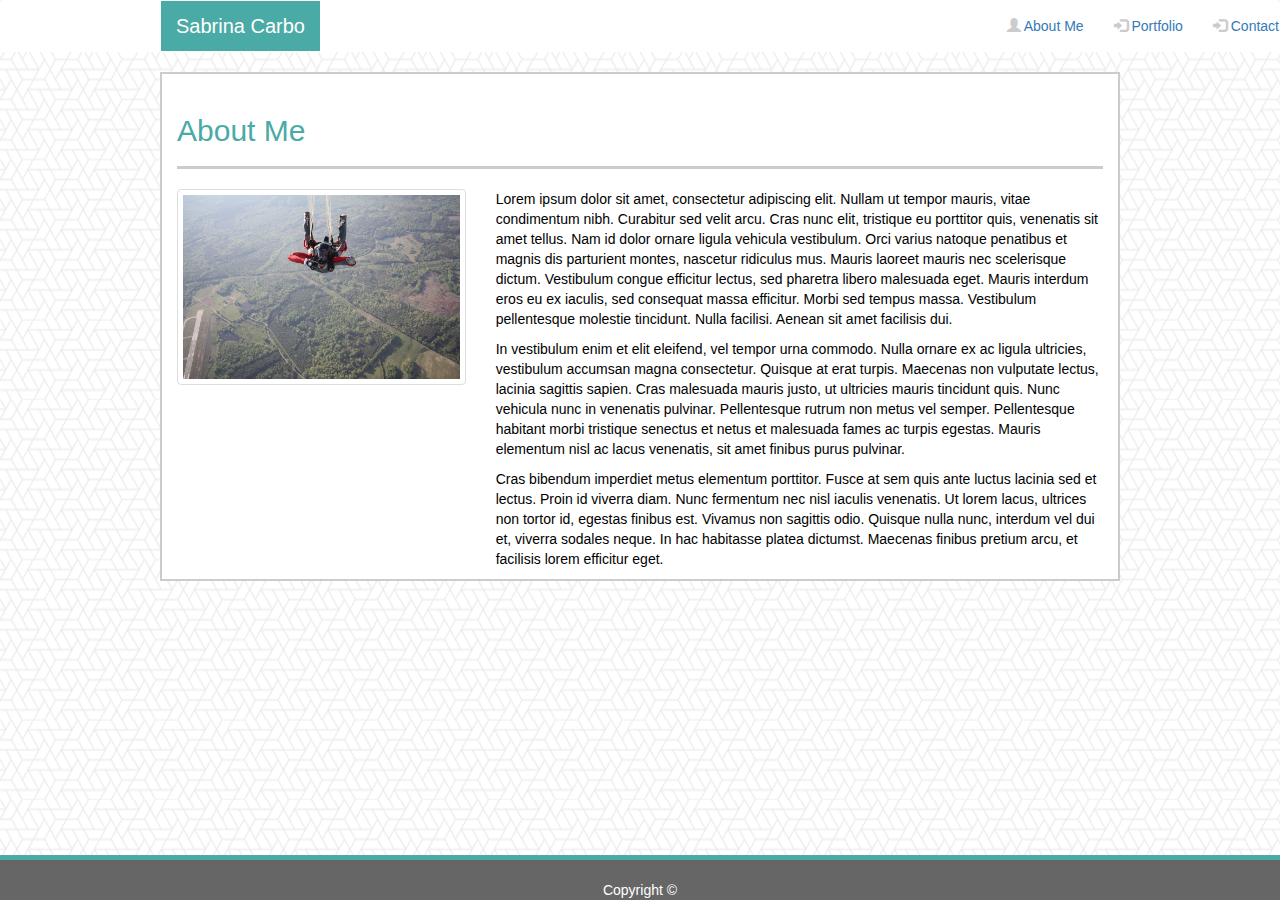
<file: index.html>
<!DOCTYPE html>
<html lang="en">

<head>
    <meta charset="utf-8" />
    <meta http-equiv="X-UA-Compatible" content="IE=edge">
    <title>Sabrina Carbo</title>
    <meta name="viewport" content="width=device-width, initial-scale=1">
    <link rel="stylesheet" href="https://maxcdn.bootstrapcdn.com/bootstrap/3.3.7/css/bootstrap.min.css">
    <script src="https://code.jquery.com/jquery-3.3.1.slim.min.js" integrity="sha384-q8i/X+965DzO0rT7abK41JStQIAqVgRVzpbzo5smXKp4YfRvH+8abtTE1Pi6jizo" crossorigin="anonymous"></script>
    <script src="https://cdnjs.cloudflare.com/ajax/libs/popper.js/1.14.3/umd/popper.min.js" integrity="sha384-ZMP7rVo3mIykV+2+9J3UJ46jBk0WLaUAdn689aCwoqbBJiSnjAK/l8WvCWPIPm49" crossorigin="anonymous"></script>
    <script src="https://stackpath.bootstrapcdn.com/bootstrap/4.1.1/js/bootstrap.min.js" integrity="sha384-smHYKdLADwkXOn1EmN1qk/HfnUcbVRZyYmZ4qpPea6sjB/pTJ0euyQp0Mk8ck+5T" crossorigin="anonymous"></script><link rel="stylesheet" type="text/css" media="screen" href="assets/css/style.css" />
</head>

<body>
    <header>
        <nav class="navbar">
            <div class="navbar-header">
                <a class="navbar-brand">Sabrina Carbo</a>
            </div>
            <ul class="nav navbar-nav navbar-right">
                <li>
                    <a href="index.html">
                        <span class="glyphicon glyphicon-user"></span> About Me</a>
                </li>
                <li>
                    <a href="portfolio.html">
                        <span class="glyphicon glyphicon-log-in"></span> Portfolio</a>
                </li>
                <li>
                    <a href="contact.html">
                        <span class="glyphicon glyphicon-log-in"></span> Contact</a>
                </li>
            </ul>
            </div>
        </nav>
    </header>
    <div class="container">

        <div class="row">
            <div class="col-sm-12">
                <div class="page-header">
                    <h2>About Me</h2>
                </div>
            </div>
        </div>

        <div class="row">
            <div class="col-sm-4">
                <img id="index-img" src="assets/images/opening.jpg" alt="Skydiving" class="img-thumbnail">
            </div>
            <div class="col-sm-8">
                <p>Lorem ipsum dolor sit amet, consectetur adipiscing elit. Nullam ut tempor mauris, vitae condimentum nibh.
                    Curabitur sed velit arcu. Cras nunc elit, tristique eu porttitor quis, venenatis sit amet tellus. Nam
                    id dolor ornare ligula vehicula vestibulum. Orci varius natoque penatibus et magnis dis parturient montes,
                    nascetur ridiculus mus. Mauris laoreet mauris nec scelerisque dictum. Vestibulum congue efficitur lectus,
                    sed pharetra libero malesuada eget. Mauris interdum eros eu ex iaculis, sed consequat massa efficitur.
                    Morbi sed tempus massa. Vestibulum pellentesque molestie tincidunt. Nulla facilisi. Aenean sit amet facilisis
                    dui.
                </p>

                <p>In vestibulum enim et elit eleifend, vel tempor urna commodo. Nulla ornare ex ac ligula ultricies, vestibulum
                    accumsan magna consectetur. Quisque at erat turpis. Maecenas non vulputate lectus, lacinia sagittis sapien.
                    Cras malesuada mauris justo, ut ultricies mauris tincidunt quis. Nunc vehicula nunc in venenatis pulvinar.
                    Pellentesque rutrum non metus vel semper. Pellentesque habitant morbi tristique senectus et netus et
                    malesuada fames ac turpis egestas. Mauris elementum nisl ac lacus venenatis, sit amet finibus purus pulvinar.
                </p>

                <p>Cras bibendum imperdiet metus elementum porttitor. Fusce at sem quis ante luctus lacinia sed et lectus. Proin
                    id viverra diam. Nunc fermentum nec nisl iaculis venenatis. Ut lorem lacus, ultrices non tortor id, egestas
                    finibus est. Vivamus non sagittis odio. Quisque nulla nunc, interdum vel dui et, viverra sodales neque.
                    In hac habitasse platea dictumst. Maecenas finibus pretium arcu, et facilisis lorem efficitur eget.
                </p>
            </div>
        </div>
    </div>
    <div class="row before">
        <div class="col-sm-12">
            <footer>
                <p>Copyright &copy;</p>
            </footer>
        </div>
    </div>

</body>

</html>
</file>
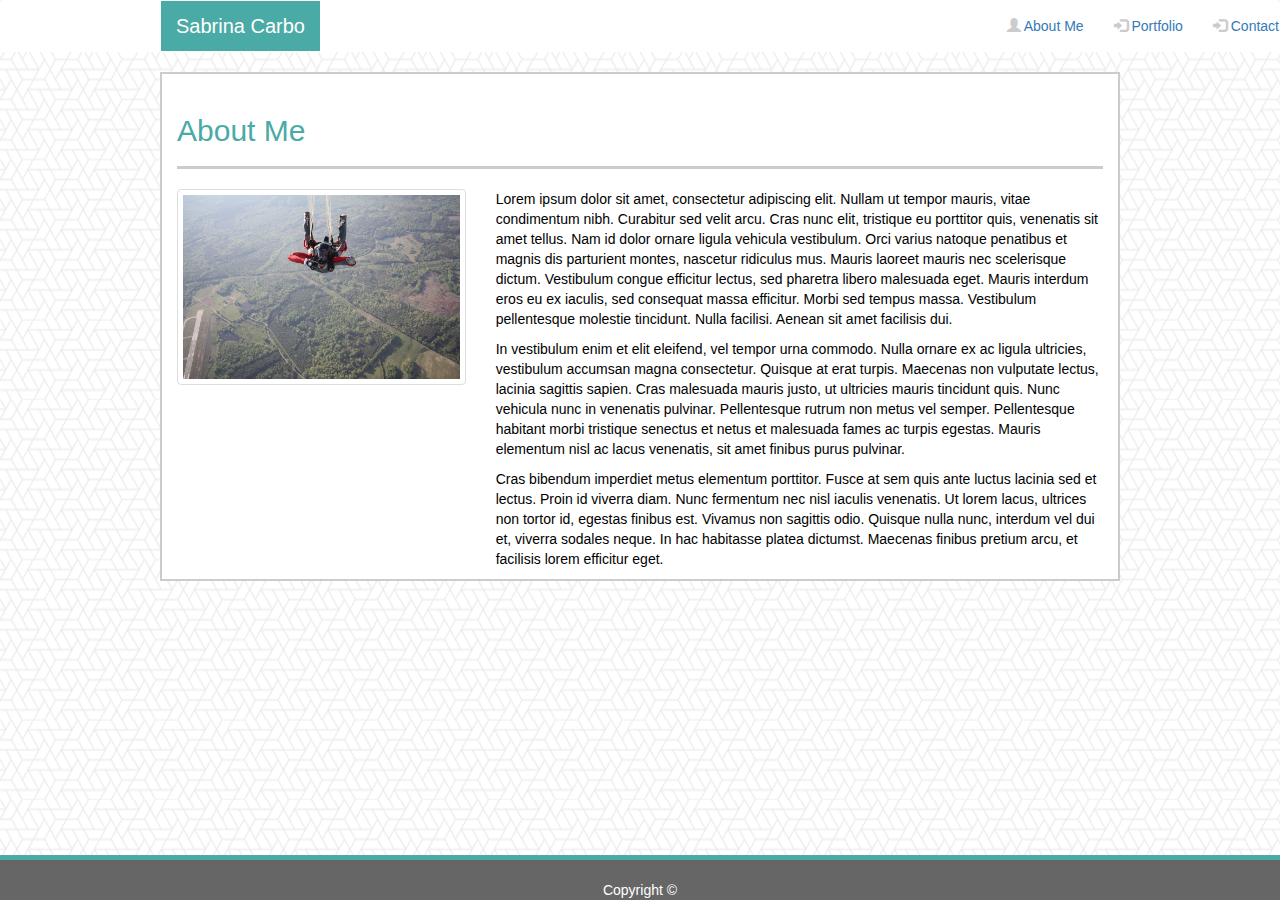
<file: BSindex.html>
<!DOCTYPE html>
<html lang="en">

<head>
    <meta charset="utf-8" />
    <meta http-equiv="X-UA-Compatible" content="IE=edge">
    <title>Sabrina Carbo</title>
    <meta name="viewport" content="width=device-width, initial-scale=1">
    <link rel="stylesheet" href="https://maxcdn.bootstrapcdn.com/bootstrap/3.3.7/css/bootstrap.min.css">
    <script src="https://ajax.googleapis.com/ajax/libs/jquery/3.3.1/jquery.min.js"></script>
    <script src="https://maxcdn.bootstrapcdn.com/bootstrap/3.3.7/js/bootstrap.min.js"></script>
    <link rel="stylesheet" type="text/css" media="screen" href="assets/css/style.css" />
</head>

<body>
    <header>
        <nav class="navbar">
            <div class="navbar-header">
                <a class="navbar-brand">Sabrina Carbo</a>
            </div>
            <ul class="nav navbar-nav navbar-right">
                <li>
                    <a href="BSindex.html">
                        <span class="glyphicon glyphicon-user"></span> About Me</a>
                </li>
                <li>
                    <a href="portfolio.html">
                        <span class="glyphicon glyphicon-log-in"></span> Portfolio</a>
                </li>
                <li>
                    <a href="contact.html">
                        <span class="glyphicon glyphicon-log-in"></span> Contact</a>
                </li>
            </ul>
            </div>
        </nav>
    </header>
    <div class="container">

        <div class="row">
            <div class="col-lg-12">
                <div class="page-header">
                    <h2>About Me</h2>
                </div>
            </div>
        </div>

        <div class="row">
            <div class="col-lg-4">
                <img id="index-img" src="assets/images/opening.jpg" alt="Skydiving" class="img-thumbnail">
            </div>
            <div class="col-lg-8">
                <p>Lorem ipsum dolor sit amet, consectetur adipiscing elit. Nullam ut tempor mauris, vitae condimentum nibh.
                    Curabitur sed velit arcu. Cras nunc elit, tristique eu porttitor quis, venenatis sit amet tellus. Nam
                    id dolor ornare ligula vehicula vestibulum. Orci varius natoque penatibus et magnis dis parturient montes,
                    nascetur ridiculus mus. Mauris laoreet mauris nec scelerisque dictum. Vestibulum congue efficitur lectus,
                    sed pharetra libero malesuada eget. Mauris interdum eros eu ex iaculis, sed consequat massa efficitur.
                    Morbi sed tempus massa. Vestibulum pellentesque molestie tincidunt. Nulla facilisi. Aenean sit amet facilisis
                    dui.
                </p>

                <p>In vestibulum enim et elit eleifend, vel tempor urna commodo. Nulla ornare ex ac ligula ultricies, vestibulum
                    accumsan magna consectetur. Quisque at erat turpis. Maecenas non vulputate lectus, lacinia sagittis sapien.
                    Cras malesuada mauris justo, ut ultricies mauris tincidunt quis. Nunc vehicula nunc in venenatis pulvinar.
                    Pellentesque rutrum non metus vel semper. Pellentesque habitant morbi tristique senectus et netus et
                    malesuada fames ac turpis egestas. Mauris elementum nisl ac lacus venenatis, sit amet finibus purus pulvinar.
                </p>

                <p>Cras bibendum imperdiet metus elementum porttitor. Fusce at sem quis ante luctus lacinia sed et lectus. Proin
                    id viverra diam. Nunc fermentum nec nisl iaculis venenatis. Ut lorem lacus, ultrices non tortor id, egestas
                    finibus est. Vivamus non sagittis odio. Quisque nulla nunc, interdum vel dui et, viverra sodales neque.
                    In hac habitasse platea dictumst. Maecenas finibus pretium arcu, et facilisis lorem efficitur eget.
                </p>
            </div>
        </div>
    </div>
    <div class="row before">
        <div class="col-lg-12">
            <footer>
                <p>Copyright &copy;</p>
            </footer>
        </div>
    </div>

</body>

</html>
</file>
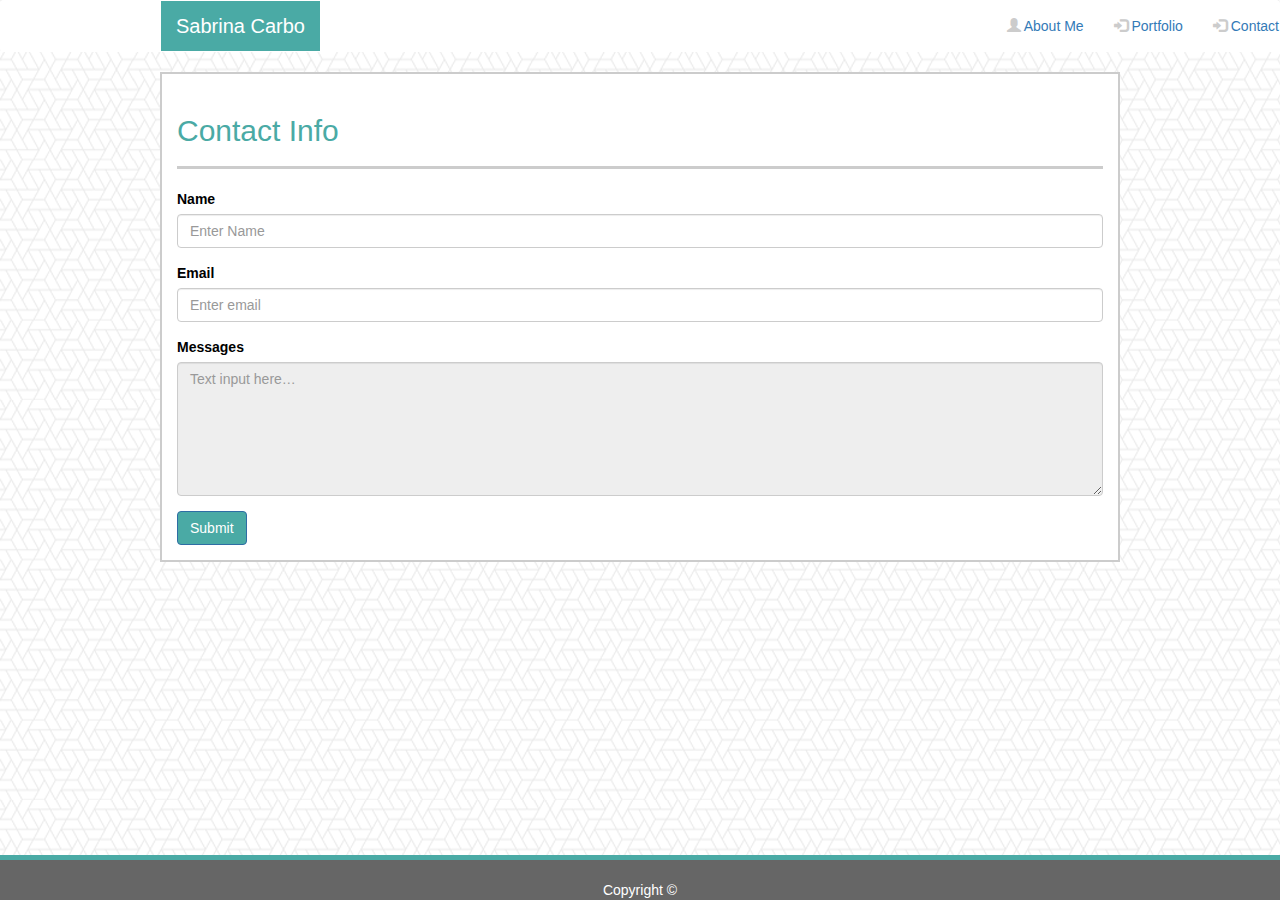
<file: contact.html>
<!DOCTYPE html>
<html lang="en">

<head>
    <meta charset="utf-8" />
    <meta http-equiv="X-UA-Compatible" content="IE=edge">
    <title>Sabrina Carbo</title>
    <meta name="viewport" content="width=device-width, initial-scale=1">
    <link rel="stylesheet" href="https://maxcdn.bootstrapcdn.com/bootstrap/3.3.7/css/bootstrap.min.css">
    <script src="https://ajax.googleapis.com/ajax/libs/jquery/3.3.1/jquery.min.js"></script>
    <script src="https://maxcdn.bootstrapcdn.com/bootstrap/3.3.7/js/bootstrap.min.js"></script>
    <link rel="stylesheet" type="text/css" media="screen" href="assets/css/style.css" />
</head>

<body>
    <header>
        <nav class="navbar">
            <div class="navbar-header">
                <a class="navbar-brand">Sabrina Carbo</a>
            </div>
            <ul class="nav navbar-nav navbar-right">
                <li>
                    <a href="index.html">
                        <span class="glyphicon glyphicon-user"></span> About Me</a>
                </li>
                <li>
                    <a href="portfolio.html">
                        <span class="glyphicon glyphicon-log-in"></span> Portfolio</a>
                </li>
                <li>
                    <a href="contact.html">
                        <span class="glyphicon glyphicon-log-in"></span> Contact</a>
                </li>
            </ul>
            </div>
        </nav>
    </header>

    <div class="container">

        <div class="row">
            <div class="col-sm-12">
                <div class="page-header">
                    <h2>Contact Info</h2>
                </div>
            </div>
        </div>

        <form>
            <div class="form-group">
                <label>Name</label>
                <input class="form-control" type="text" placeholder="Enter Name">
            </div>
            <div class="form-group">
                <label>Email</label>
                <input type="email" class="form-control" id="exampleInputEmail1" aria-describedby="emailHelp" placeholder="Enter email">
            </div>
            <div class="form-group form-check">
                <label class="form-check-label" for="exampleCheck1">Messages</label>
                <textarea class="form-control" type="text" placeholder="Text input here…" readonly rows="6" cols="50"></textarea>
            </div>
            <div class="form-group">
                <button type="submit" class="btn btn-primary">Submit</button>
            </div>
        </form>
    </div>

    <div class="row before">
        <div class="col-sm-12">
            <footer>
                <p>Copyright &copy;</p>
            </footer>
        </div>
    </div>
</body>

</html>
</file>
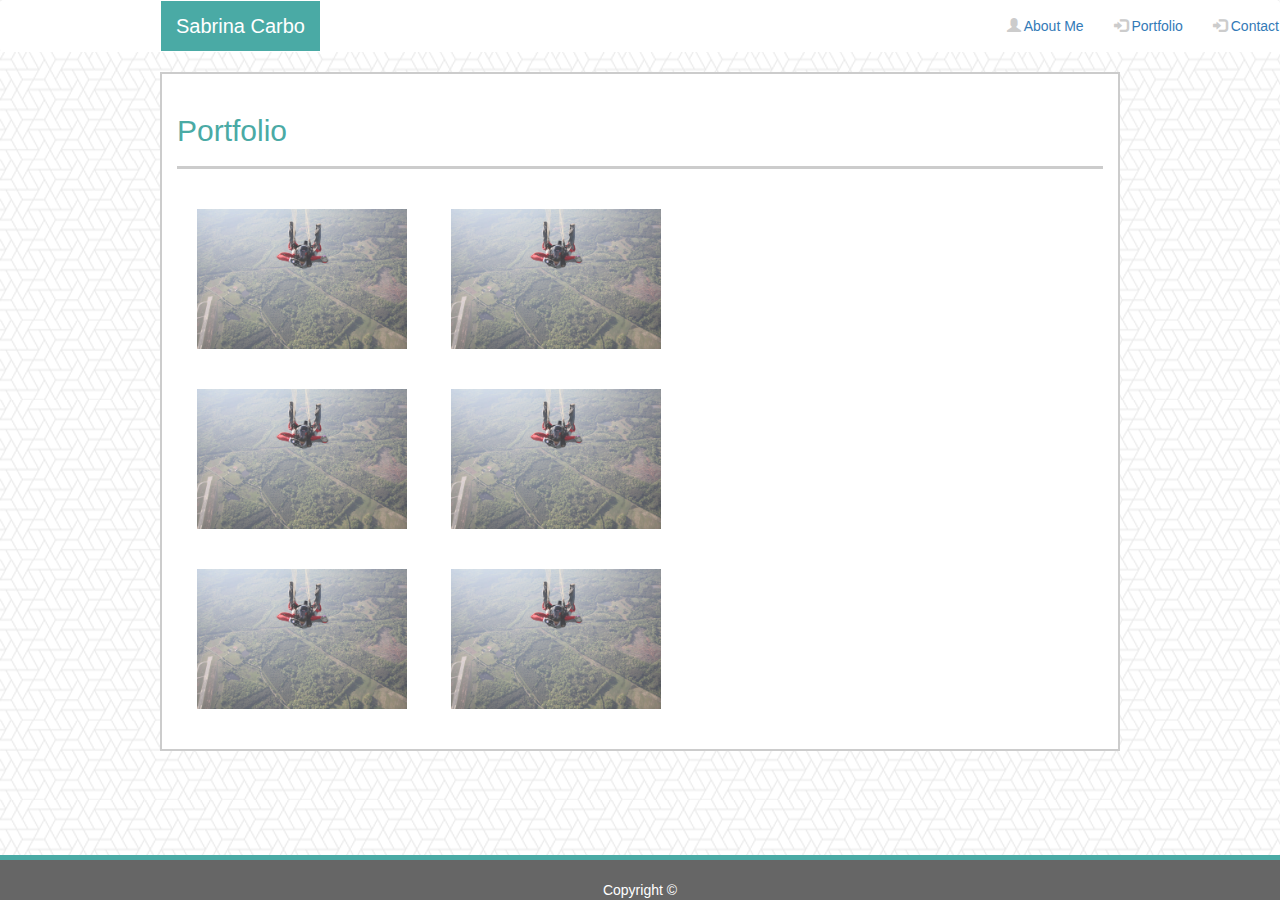
<file: portfolio.html>
<!DOCTYPE html>
<html>

<head>
    <meta charset="utf-8" />
    <meta http-equiv="X-UA-Compatible" content="IE=edge">
    <title>Sabrina Carbo</title>
    <meta name="viewport" content="width=device-width, initial-scale=1">
    <link rel="stylesheet" href="https://maxcdn.bootstrapcdn.com/bootstrap/3.3.7/css/bootstrap.min.css">
    <script src="https://ajax.googleapis.com/ajax/libs/jquery/3.3.1/jquery.min.js"></script>
    <script src="https://maxcdn.bootstrapcdn.com/bootstrap/3.3.7/js/bootstrap.min.js"></script>
    <link rel="stylesheet" type="text/css" media="screen" href="assets/css/style.css" />
</head>

<body>
    <header>
        <nav class="navbar">
            <div class="navbar-header">
                <a class="navbar-brand">Sabrina Carbo</a>
            </div>
            <ul class="nav navbar-nav navbar-right">
                <li>
                    <a href="index.html">
                        <span class="glyphicon glyphicon-user"></span> About Me</a>
                </li>
                <li>
                    <a href="portfolio.html">
                        <span class="glyphicon glyphicon-log-in"></span> Portfolio</a>
                </li>
                <li>
                    <a href="contact.html">
                        <span class="glyphicon glyphicon-log-in"></span> Contact</a>
                </li>
            </ul>
            </div>
        </nav>
    </header>
    <div class="container wrapper">

        <div class="row">
            <div class="col-sm-12">
                <div class="page-header">
                    <h2>Portfolio</h2>
                </div>
            </div>
        </div>

        <div class="row">
            <div class="col-sm-12">
                <img class="port-img" src="assets/images/opening.jpg" alt="Skydiving" class="img-thumbnail">
                    <!-- <h3>Skydiving</h3> -->
                <img class="port-img" src="assets/images/opening.jpg" alt="Skydiving" class="img-thumbnail">
                    <!-- <h3>Skydiving</h3> -->
            </div>
        </div>
        <div class="row">
            <div class="col-sm-12">
                <img class="port-img" src="assets/images/opening.jpg" alt="Skydiving" class="img-thumbnail">
                    <!-- <h3>Skydiving</h3> -->
                <img class="port-img" src="assets/images/opening.jpg" alt="Skydiving" class="img-thumbnail">
                    <!-- <h3>Skydiving</h3> -->
            </div>
        </div>
        <div class="row">
            <div class="col-sm-12">
                <img class="port-img" src="assets/images/opening.jpg" alt="Skydiving" class="img-thumbnail">
                    <!-- <h3>Skydiving</h3> -->
                <img class="port-img" src="assets/images/opening.jpg" alt="Skydiving" class="img-thumbnail">
                    <!-- <h3>Skydiving</h3> -->
            </div>
        </div>
    </div>
    <div class="row before">
        <div class="col-sm-12">
            <footer>
                <p>Copyright &copy;</p>
            </footer>
        </div>
    </div>
</body>

</html>
</file>
<file: assets/css/style.css>
body {
    color: black;
    background-image: url("../images/hex.png");
}

.navbar-header,
.navbar-inverse {
    background-color: #ffffff;
    border-color: #cccccc;
}

.navbar {
    background-color: #ffffff;
}

.navbar-brand {
    color:white;
    font-size: 20px;
    background-color: #4aaaa5;
    position: relative;
    left: 160px;
}

.glyphicon {
    color: #cccccc;
}

.container {
    width: 960px;
    margin: 0 auto;
    border-style: solid;
    border-width: 2px;
    border-color: #cccccc;
    background-color:#ffffff;
}

.page-header {
    border-bottom-color: #cccccc;
    border-width: 3px;
    color:#4aaaa5;
}

.contact-info {
    margin: 20px;
    padding: 20px;
    height: 400px;
    border-style: solid;
    border-width: 5px;
    float: left;
}

#index-img {
    padding:5px;
    width: 300px;
}

.port-img {
    padding:20px;
    width: 250px;
    opacity: 0.8;
}

.wrapper::after {
    height: 20px;
}

.before::before {
    height: 100px;
}

.btn-primary {
    background-color: #4aaaa5
}

.form-control {
    width: 100%
}

footer {
    font-family: "Arial", "Helvetica Neue", Helvetica, sans-serif;
    text-align: center;
    background-color: #666666;
    color:white;
    position: fixed;
    bottom: 0;
    left: 0;
    right: 0;
    width:100%;
    height: 45px;
    clear: both;
    padding: 20px;
    border-top: 5px solid #4aaaa5;
    overflow: visible;
    z-index:1;
}

/* h3 {
    position: absolute;
    bottom: 20px;
    width: 50%;
    padding: 15px;
    margin-bottom: 0;
    font-weight: 300;
    line-height: 30px;
    color: #fff;
    text-align: center;
    background: #4aaaa5;
    border-bottom: 0;
  } */
</file>
